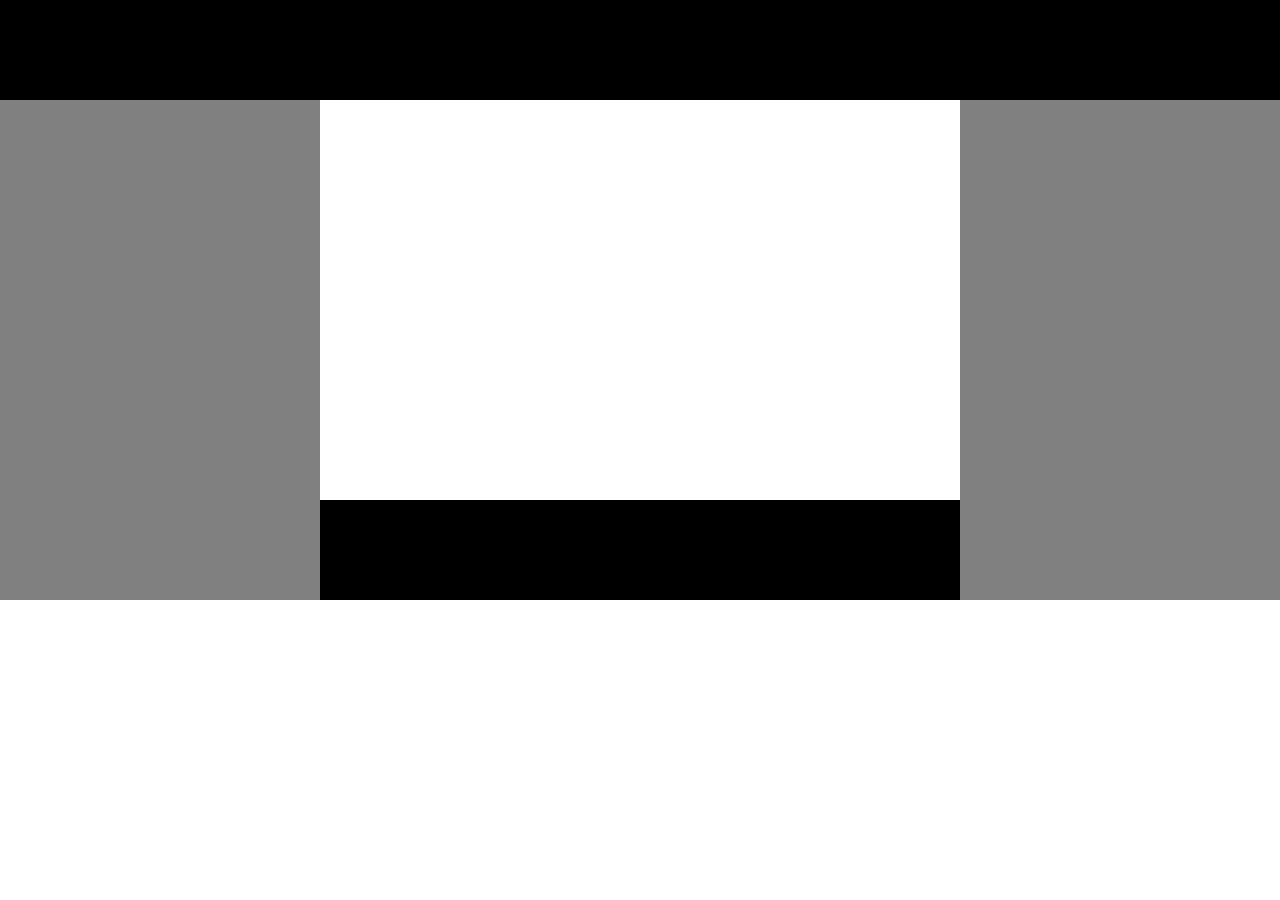
<file: first/index.html>
<!DOCTYPE html>
<html>
	<head>
		<title>first</title>
		<link type="text/css" rel="stylesheet" href="style.css"/>
	</head>
	<body>
		<div class="header">
   		  	<div class="header-inner"></div>       
		</div>
		<div class="content"> 
    		<div class="img-holder"> 
        		<div class="white-part">
        		</div>
    		</div>
		</div>
	</body>

</html>
</file>
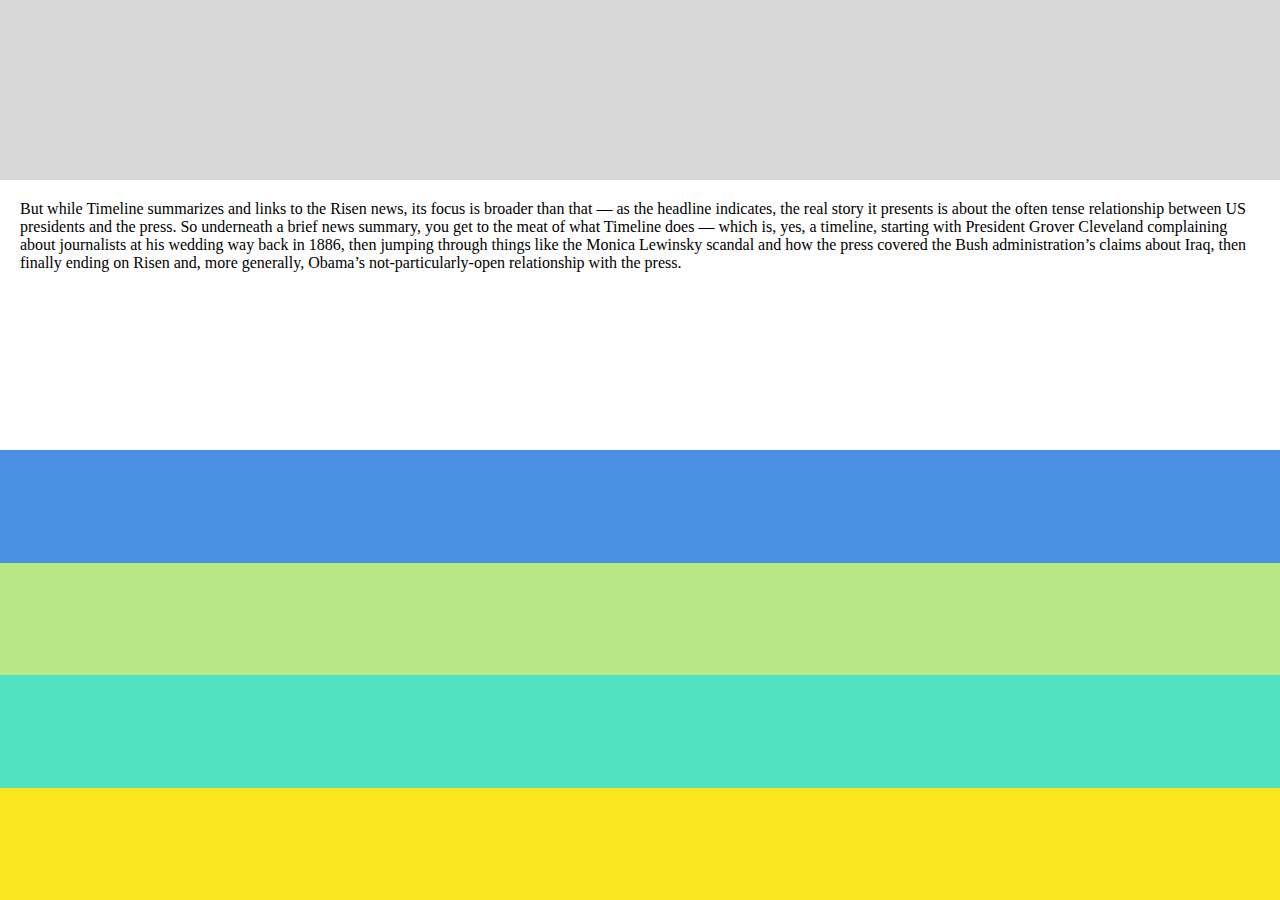
<file: third/index.html>
<!DOCTYPE html>
<html>
	<head>
		<title>Third</title>
		<link rel="stylesheet" href="style.css"/>
	</head>
	<body>
		<div class="header">
   		  	<div class="header-inner"></div>
   		</div>
		<div class="body-copy"> But while Timeline summarizes and links to the Risen news, its focus is broader than that — as the headline indicates, the real story it presents is about the often tense relationship between US presidents and the press. So underneath a brief news summary, you get to the meat of what Timeline does — which is, yes, a timeline, starting with President Grover Cleveland complaining about journalists at his wedding way back in 1886, then jumping through things like the Monica Lewinsky scandal and how the press covered the Bush administration’s claims about Iraq, then finally ending on Risen and, more generally, Obama’s not-particularly-open relationship with the press.</div>
		<div class="section blue"></div>
		<div class="section green"></div>
		<div class="section teal"></div>
		<div class="section yellow"></div>
	</body>
</html>
</file>
<file: first/style.css>
body, html{
    height: 100%;
    width:100%;
    margin: 0;
}
.header {
    position: relative;
    height: 100px;
    width: 100%;
    background-color: black;
}

.content {
    height: 500px;
    width: 100%;
    background-color: gray;
}

.img-holder {
    float: none;
    margin-left: 25%;
    width: 50%;
    height: 100%;
    background-color: black;
}

.white-part {
    height: 80%;
    background-color: white;
    width: 100%;
}
</file>
<file: third/style.css>
html, body{
	height: 100%;
	width: 100%;
	margin: 0;
}

.header{
	background: #D8D8D8;
	height: 20%;
	width: 100%;
	padding: 20px;
	box-sizing: border-box;
}
.header__logo{
	width: 20px;
	min-height: 20px;
	background: #4A90E2;	
}
.body-copy{
	padding: 20px;
	width: 100%;
	box-sizing: border-box;
	height: 30%;
	overflow: auto;
}
.section{
	height: 12.5%;
	width: 100%;
}
.blue{
	background: #4A90E2;
}
.teal{
	background: #50E3C2;
}
.green{
	background: #B8E986;
}
.yellow{
	background: #F8E71C;
}
</file>
